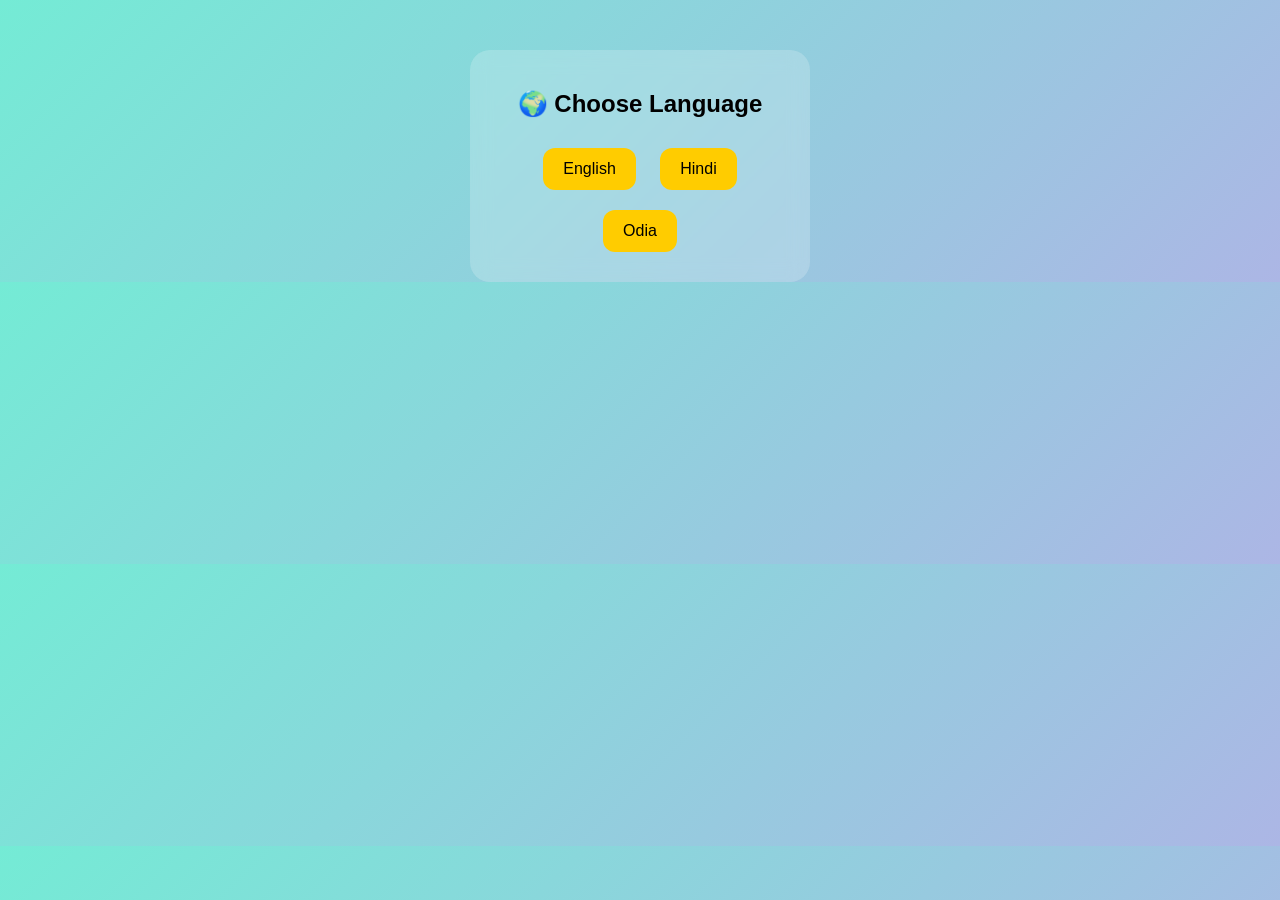
<file: templates/game.html>
<!DOCTYPE html>
<html>
<head>
    <title>PlayNova Learn</title>
    <link rel="stylesheet" href="/static/style.css">
</head>

<body>

<div class="container">

    <!-- 🌍 LANGUAGE -->
    <div id="languageScreen">
        <h2>🌍 Choose Language</h2>
        <button onclick="setLanguage('english')">English</button>
        <button onclick="setLanguage('hindi')">Hindi</button>
        <button onclick="setLanguage('odia')">Odia</button>
    </div>

    <!-- 📚 SUBJECT -->
    <div id="subjectScreen" style="display:none;">
        <h2>📚 Choose Subject</h2>
        <button onclick="startGame('math')">🧮 Math</button>
        <button onclick="startGame('english')">✍️ English</button>
        <button onclick="startGame('science')">🔬 Science</button>
    </div>

    <!-- 🎮 GAME -->
    <div id="gameScreen" style="display:none;">

        <button class="backBtn" onclick="goBack()">⬅ Back</button>

        <div class="character">🐼</div>

        <h3>⭐ Score: <span id="score">0</span></h3>
        <h4>Level: <span id="level">1</span></h4>

        <div class="progressBar">
            <div id="progress"></div>
        </div>

        <h2 id="question"></h2>

        <div class="options">
            <button onclick="checkAnswer(0)" id="opt0"></button>
            <button onclick="checkAnswer(1)" id="opt1"></button>
            <button onclick="checkAnswer(2)" id="opt2"></button>
        </div>

        <p id="result"></p>
        <p id="reward"></p>

    </div>

</div>

<script src="/static/script.js"></script>

</body>
</html>
</file>
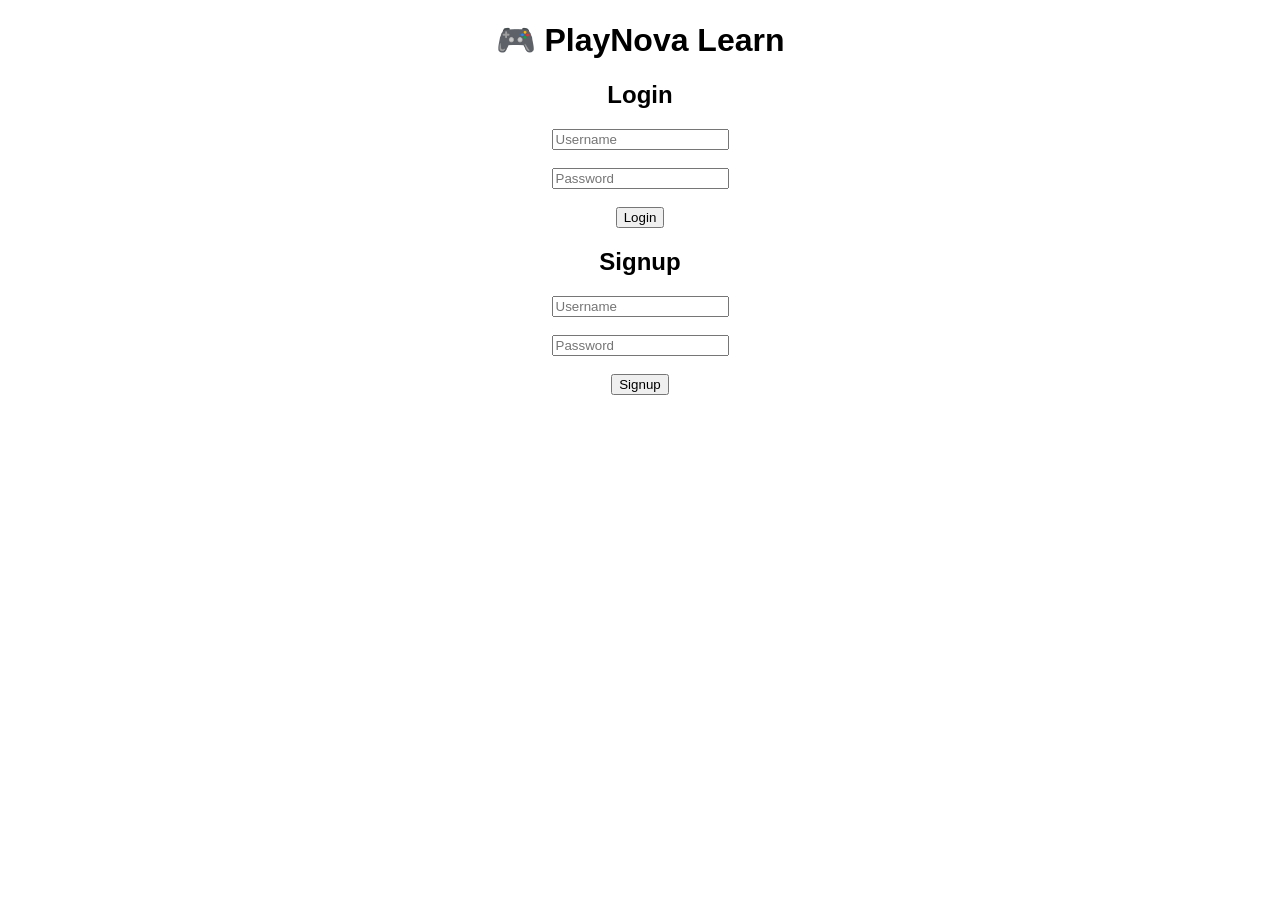
<file: templates/login.html>
<!DOCTYPE html>
<html>
<head>
    <title>Login - PlayNova</title>
</head>
<body style="text-align:center; font-family:Arial;">

    <h1>🎮 PlayNova Learn</h1>

    <h2>Login</h2>
    <form action="/login" method="post">
        <input name="username" placeholder="Username"><br><br>
        <input name="password" type="password" placeholder="Password"><br><br>
        <button>Login</button>
    </form>

    <h2>Signup</h2>
    <form action="/signup" method="post">
        <input name="username" placeholder="Username"><br><br>
        <input name="password" type="password" placeholder="Password"><br><br>
        <button>Signup</button>
    </form>

</body>
</html>
</file>
<file: static/style.css>
body {
    margin: 0;
    font-family: Arial;
    background: linear-gradient(135deg, #74ebd5, #ACB6E5);
    text-align: center;
}

/* CONTAINER */
.container {
    margin-top: 50px;
}

/* GLASS CARD */
#gameScreen, #subjectScreen, #languageScreen {
    backdrop-filter: blur(10px);
    background: rgba(255,255,255,0.2);
    padding: 20px;
    border-radius: 20px;
    width: 300px;
    margin: auto;
}

/* BUTTONS */
button {
    margin: 10px;
    padding: 12px 20px;
    border-radius: 12px;
    border: none;
    font-size: 16px;
    cursor: pointer;
    background: #ffcc00;
    transition: 0.3s;
}

button:hover {
    background: #ffaa00;
    transform: scale(1.05);
}

/* BACK BUTTON */
.backBtn {
    background: #ff6666;
}

/* CHARACTER */
.character {
    font-size: 70px;
    animation: float 2s ease-in-out infinite;
}

@keyframes float {
    0% {transform: translateY(0);}
    50% {transform: translateY(-15px);}
    100% {transform: translateY(0);}
}

/* OPTIONS */
.options button {
    display: block;
    width: 80%;
    margin: 10px auto;
}

/* PROGRESS */
.progressBar {
    width: 80%;
    height: 15px;
    background: #ddd;
    margin: 15px auto;
    border-radius: 10px;
}

#progress {
    height: 100%;
    width: 0%;
    background: #4caf50;
    border-radius: 10px;
}

/* TEXT */
#result {
    font-size: 18px;
}

#reward {
    color: green;
}
</file>
